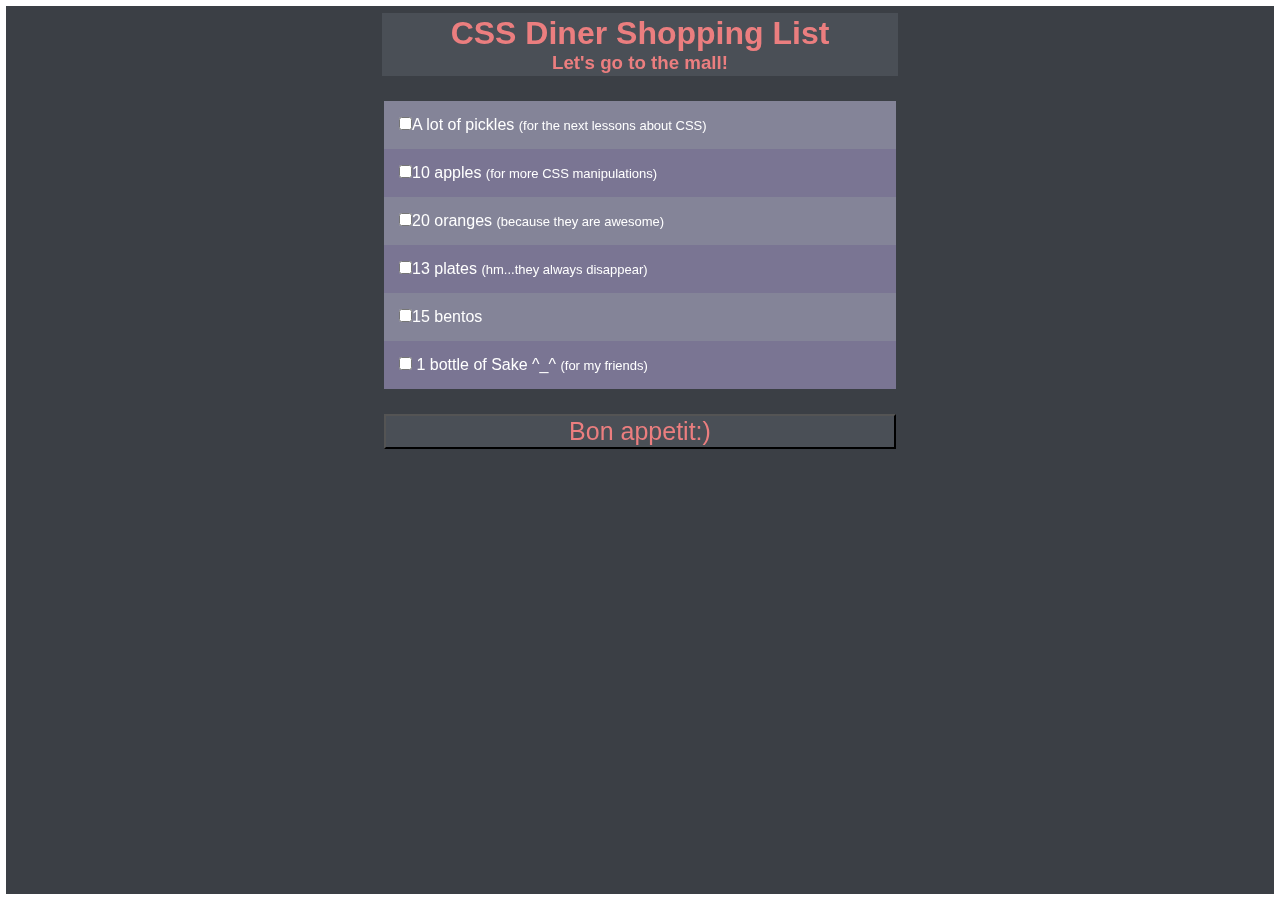
<file: index.html>
<!DOCTYPE html>
<html lang="en">
<head>
    <meta charset="UTF-8">
    <title>СSS Dinner</title>
    <link rel="shortcut icon" href="image/favicon.png">
    <link rel="stylesheet" href="css/style.css">
<body>
<header class="main-header">
    <h1>CSS Diner Shopping List</h1>
    <h3>Let's go to the mall!</h3>
</header>
<main>
    <section>
        <ul   class="shopping-list">
            <li class="list-item">
                <label for="item1">
                    <input type="checkbox" name="done" id="item1"><span >A lot of pickles <span class="brackets">for the next lessons about CSS</span></span>
                </label>
            </li>
            <li class="list-item">
                <label for="item2">
                    <input type="checkbox" name="done" id="item2"><span>10 apples <span class="brackets">for more CSS manipulations</span></span>
                </label>
            </li>
            <li class="list-item">
                <label for="item3">
                    <input type="checkbox" name="done" id="item3"><span>20 oranges <span class="brackets">because they are awesome</span></span>
                </label>
            </li>
            <li class="list-item">
                <label for="item4">
                    <input type="checkbox" name="done" id="item4"><span>13 plates <span class="brackets">hm...they always disappear</span></span>
                </label>
            </li>
            <li class="list-item">
                <label for="item5">
                    <input type="checkbox" name="done" id="item5"><span>15 bentos</span>
                </label>
            </li>
            <li class="list-item">
                <label for="item6">
                    <input type="checkbox" name="done" id="item6"><span> 1 bottle of Sake ^_^ <span class="brackets">for my friends</span></span>
                </label>
            </li>
        </ul>
    </section>
</main>
<footer>
        <input type="submit" value="Bon appetit:)" class="bon-appetit">
</footer>
</body>
</html>
</file>
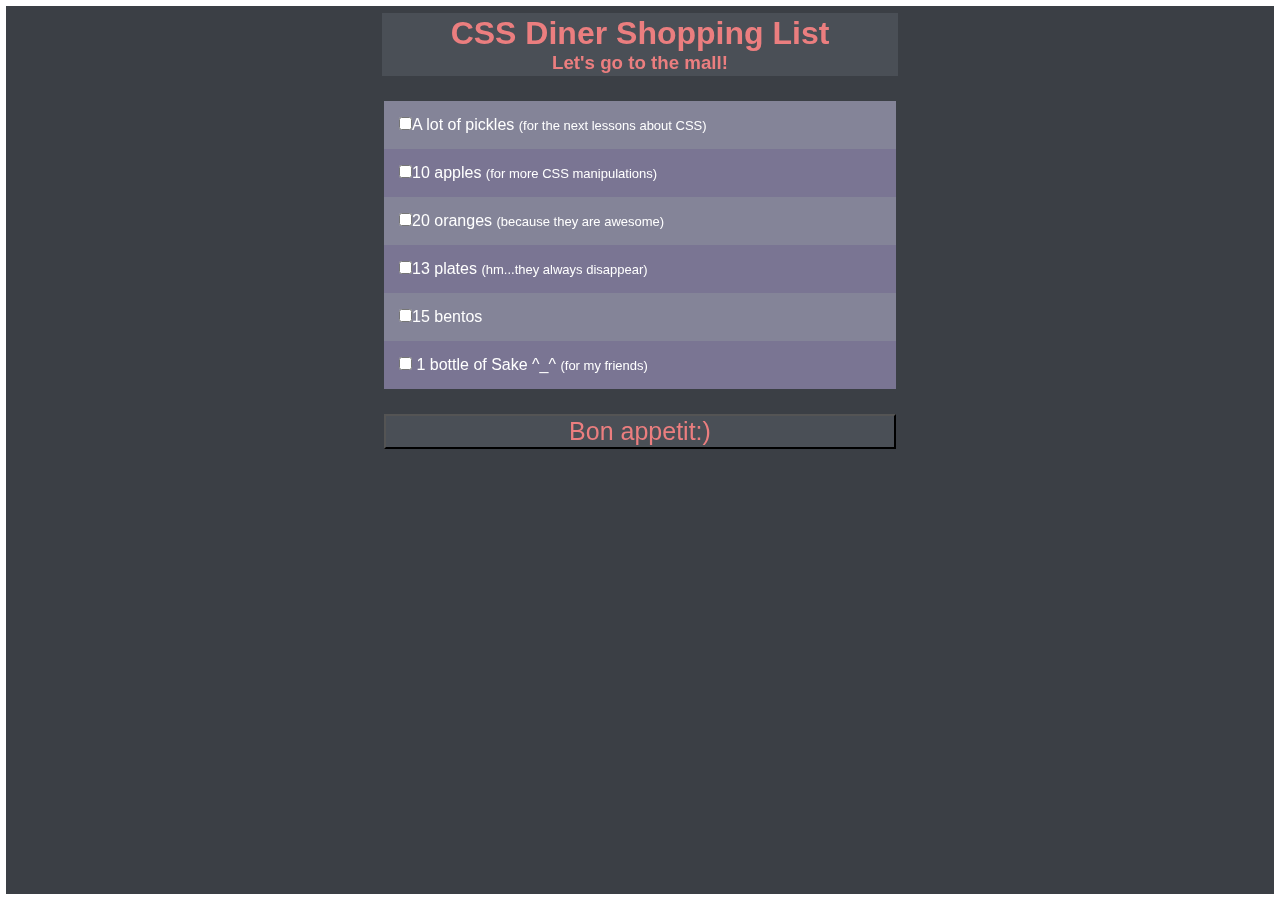
<file: shopping-list-Anna-Dzhym.html>
<!DOCTYPE html>
<html lang="en">
<head>
    <meta charset="UTF-8">
    <title>СSS Dinner</title>
    <link rel="shortcut icon" href="image/favicon.png">
    <link rel="stylesheet" href="css/Shopping-list-Anna-Dzhym.css">
<body>
<header class="main-header">
    <h1>CSS Diner Shopping List</h1>
    <h3>Let's go to the mall!</h3>
</header>
<main>
    <section>
        <ul   class="shopping-list">
            <li class="list-item">
                <label for="item1">
                    <input type="checkbox" name="done" id="item1"><span >A lot of pickles <span class="brackets">for the next lessons about CSS</span></span>
                </label>
            </li>
            <li class="list-item">
                <label for="item2">
                    <input type="checkbox" name="done" id="item2"><span>10 apples <span class="brackets">for more CSS manipulations</span></span>
                </label>
            </li>
            <li class="list-item">
                <label for="item3">
                    <input type="checkbox" name="done" id="item3"><span>20 oranges <span class="brackets">because they are awesome</span></span>
                </label>
            </li>
            <li class="list-item">
                <label for="item4">
                    <input type="checkbox" name="done" id="item4"><span>13 plates <span class="brackets">hm...they always disappear</span></span>
                </label>
            </li>
            <li class="list-item">
                <label for="item5">
                    <input type="checkbox" name="done" id="item5"><span>15 bentos</span>
                </label>
            </li>
            <li class="list-item">
                <label for="item6">
                    <input type="checkbox" name="done" id="item6"><span> 1 bottle of Sake ^_^ <span class="brackets">for my friends</span></span>
                </label>
            </li>
        </ul>
    </section>
</main>
<footer>
    <section>
        <input type="submit" value="Bon appetit:)" class="bon-appetit">
    </section>
</footer>
</body>
</html>
</file>
<file: css/style.css>
* {
    transition: all .1s ease-in;
    margin: 0 auto;
}
html:before {
    content:"";
    position:fixed;
    z-index: -1;
    top:0;
    left:0;
    right:0;
    bottom:0;
    border:6px solid white;
}

body {
    font-family: “Trebuchet MS”, Trebuchet, Arial, sans-serif;
    background-color: #3b3f45;
}

.main-header {
    display: block;
    width: 40%;
    margin-top: 1%;
    padding: 2px;
    color: #eb7e7f;
    background-color: #4a4f56;
    text-align: center;
}


.shopping-list {
    margin-top: 25px;
    width: 40%;
    color: white;
    padding: 0;
}

.list-item {
    background-color: #848498;
    list-style-type: none;
    padding: 15px;
}

.list-item:nth-child(2n) {
    background-color: #7a7593;
}

.list-item:hover {
    background-color: #5e6172;
    border-bottom: 3px solid white;
    border-top: 3px solid white;
    cursor: pointer;
}

.list-item:active {
    background-color: #eb7e7f;
    text-decoration: line-through;
}

input:checked + span {
    text-decoration: line-through;
    color: lightgray;
}

.brackets {
    font-size: small;
}
.brackets:before {
    content: "(";
}

.brackets:after {
    content: ")";
}

.bon-appetit {
    display: block;
    text-align: center;
    font-size: 25px;
    width: 40%;
    margin-top: 25px;
    color: #eb7e7f;
    background-color: #4a4f56;
}
</file>
<file: css/Shopping-list-Anna-Dzhym.css>
* {
    transition: all .1s ease-in;
    margin: 0 auto;
}
html:before {
    content:"";
    position:fixed;
    z-index: -1;
    top:0;
    left:0;
    right:0;
    bottom:0;
    border:6px solid white;
}

html:after {
    z-index:10;
    top:auto;
    border-width:0 0 10px;
}

body {
    font-family: “Trebuchet MS”, Trebuchet, Arial, sans-serif;
    background-color: #3b3f45;
}

.main-header {
    display: block;
    width: 40%;
    margin-top: 1%;
    padding: 2px;
    color: #eb7e7f;
    background-color: #4a4f56;
    text-align: center;
}


.shopping-list {
    margin-top: 25px;
    width: 40%;
    color: white;
    padding: 0;
}

li {
    background-color: #848498;
    list-style-type: none;
    padding: 15px;
}

.list-item:nth-child(2n) {
    background-color: #7a7593;
}

.list-item:hover {
    background-color: #5e6172;
    border-bottom: 3px solid white;
    border-top: 3px solid white;
    cursor: pointer;
}

.list-item:active {
    background-color: #eb7e7f;
    text-decoration: line-through;
}

input:checked + span {
    text-decoration: line-through;
    color: lightgray;
}

.brackets {
    font-size: small;
}
.brackets:before {
    content: "(";
}

.brackets:after {
    content: ")";
}

.bon-appetit {
    display: block;
    text-align: center;
    font-size: 25px;
    width: 40%;
    margin-top: 25px;
    color: #eb7e7f;
    background-color: #4a4f56;
}
</file>
